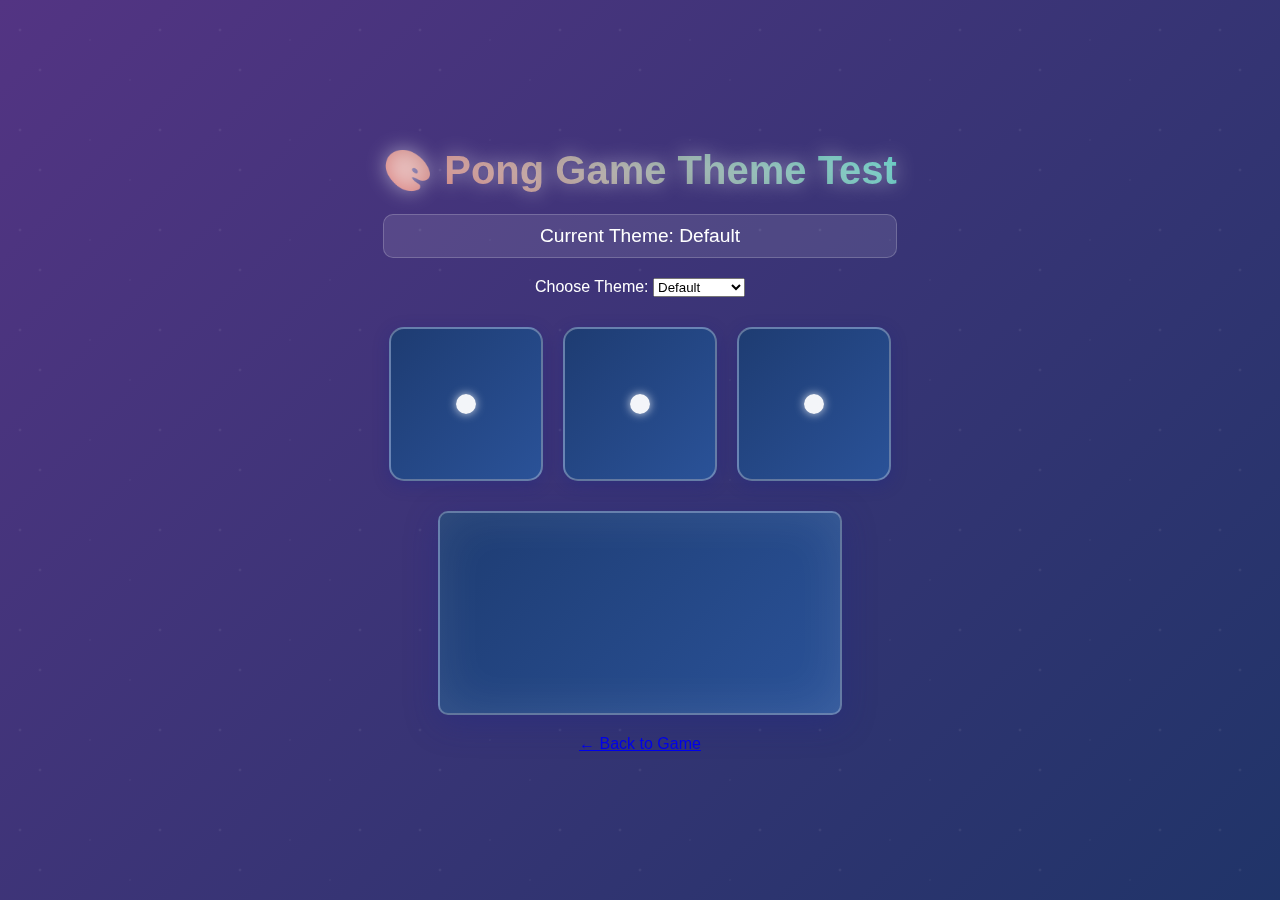
<file: theme-test.html>
<!DOCTYPE html>
<html lang="en">
<head>
    <meta charset="UTF-8">
    <meta name="viewport" content="width=device-width, initial-scale=1.0">
    <title>Theme Test - Pong Game</title>
    <link rel="stylesheet" href="style.css">
    <link rel="stylesheet" href="themes.css">
    <style>
        .test-container {
            max-width: 800px;
            margin: 50px auto;
            padding: 20px;
            text-align: center;
        }
        .theme-preview {
            display: flex;
            gap: 20px;
            justify-content: center;
            flex-wrap: wrap;
            margin: 30px 0;
        }
        .preview-card {
            width: 150px;
            height: 150px;
            border-radius: 15px;
            border: 2px solid var(--canvas-border-color);
            background: linear-gradient(135deg, var(--canvas-bg-gradient-1), var(--canvas-bg-gradient-2));
            display: flex;
            align-items: center;
            justify-content: center;
            cursor: pointer;
            transition: transform 0.3s ease;
            box-shadow: 0 4px 15px var(--control-glow);
        }
        .preview-card:hover {
            transform: scale(1.05);
        }
        .preview-ball {
            width: 20px;
            height: 20px;
            border-radius: 50%;
            background: var(--ball-color);
            box-shadow: 0 0 10px var(--ball-glow);
        }
        .current-theme {
            font-size: 1.2em;
            margin: 20px 0;
            padding: 10px;
            background: var(--control-bg);
            border-radius: 10px;
            border: 1px solid var(--control-border);
        }
    </style>
</head>
<body>
    <div class="test-container">
        <h1>🎨 Pong Game Theme Test</h1>
        
        <div class="current-theme">
            Current Theme: <span id="currentThemeDisplay">Default</span>
        </div>
        
        <label for="themeSelector">Choose Theme:</label>
        <select id="themeSelector">
            <option value="default">Default</option>
            <option value="neon-retro">Neon Retro</option>
            <option value="dark-mode">Dark Mode</option>
            <option value="ocean-blue">Ocean Blue</option>
        </select>
        
        <div class="theme-preview">
            <div class="preview-card">
                <div class="preview-ball"></div>
            </div>
            <div class="preview-card">
                <div class="preview-ball"></div>
            </div>
            <div class="preview-card">
                <div class="preview-ball"></div>
            </div>
        </div>
        
        <canvas id="gameCanvas" width="400" height="200" style="border: 2px solid var(--canvas-border-color); border-radius: 10px; background: linear-gradient(135deg, var(--canvas-bg-gradient-1), var(--canvas-bg-gradient-2));"></canvas>
        
        <div style="margin-top: 20px;">
            <a href="index.html">← Back to Game</a>
        </div>
    </div>

    <script type="module">
        import themeManager from './theme.js';
        
        const currentThemeDisplay = document.getElementById('currentThemeDisplay');
        
        // Listen for theme changes
        document.addEventListener('themeChanged', (event) => {
            currentThemeDisplay.textContent = event.detail.themeName;
            console.log('Theme changed to:', event.detail.theme);
        });
        
        // Update display with initial theme
        setTimeout(() => {
            const current = themeManager.getCurrentTheme();
            currentThemeDisplay.textContent = current.name;
        }, 100);
    </script>
</body>
</html>
</file>
<file: style.css>
body {
    display: flex;
    flex-direction: column;
    justify-content: center;
    align-items: center;
    min-height: 100vh;
    margin: 0;
    background: linear-gradient(-45deg, #1a1a2e, #16213e, #0f3460, #533483);
    background-size: 400% 400%;
    animation: gradientShift 15s ease infinite;
    color: white;
    font-family: 'Segoe UI', Tahoma, Geneva, Verdana, sans-serif;
    position: relative; /* Needed for absolute positioning of welcome/game over screens */
    overflow-x: hidden; /* Prevent horizontal scroll on smaller screens */
}

/* Floating particles background effect */
body::before {
    content: '';
    position: fixed;
    top: 0;
    left: 0;
    width: 100%;
    height: 100%;
    background-image: 
        radial-gradient(2px 2px at 20px 30px, rgba(255,255,255,0.1), transparent),
        radial-gradient(2px 2px at 40px 70px, rgba(255,255,255,0.1), transparent),
        radial-gradient(1px 1px at 90px 40px, rgba(255,255,255,0.1), transparent),
        radial-gradient(1px 1px at 130px 80px, rgba(255,255,255,0.1), transparent),
        radial-gradient(2px 2px at 160px 30px, rgba(255,255,255,0.1), transparent);
    background-repeat: repeat;
    background-size: 200px 100px;
    animation: sparkle 20s linear infinite;
    pointer-events: none;
    z-index: -1;
}

@keyframes sparkle {
    from { transform: translateY(0); }
    to { transform: translateY(-100px); }
}

@keyframes gradientShift {
    0% {
        background-position: 0% 50%;
    }
    50% {
        background-position: 100% 50%;
    }
    100% {
        background-position: 0% 50%;
    }
}

@keyframes pulseGlow {
    0%, 100% {
        box-shadow: 
            0 8px 32px 0 rgba(31, 38, 135, 0.37),
            inset 0 0 50px rgba(255, 255, 255, 0.1);
    }
    50% {
        box-shadow: 
            0 12px 40px 0 rgba(31, 38, 135, 0.5),
            inset 0 0 60px rgba(255, 255, 255, 0.15);
    }
}

canvas {
    background: linear-gradient(135deg, #1e3c72 0%, #2a5298 50%, #1e3c72 100%);
    border: 2px solid rgba(255, 255, 255, 0.3);
    border-radius: 15px;
    box-shadow: 
        0 8px 32px 0 rgba(31, 38, 135, 0.37),
        inset 0 0 50px rgba(255, 255, 255, 0.1);
    backdrop-filter: blur(10px);
    -webkit-backdrop-filter: blur(10px);
    animation: pulseGlow 4s ease-in-out infinite;
    transition: transform 0.3s ease, box-shadow 0.3s ease;
    /* --- Responsive CSS for Canvas --- */
    display: block; /* Remove extra space below inline elements */
    max-width: 95%; /* Make it take up almost full width on small screens */
    height: auto;   /* Maintain aspect ratio based on width */
    margin: 20px auto; /* Center the canvas horizontally and add some top margin */
    
    /* --- Fix Touch Scrolling (added previously) --- */
    touch-action: none; 
}

h1 {
    margin-top: 0; /* Adjust as needed */
    margin-bottom: 20px;
    font-size: 2.5em; /* Default font size for desktop */
    text-shadow: 0 0 20px rgba(255, 255, 255, 0.5);
    background: linear-gradient(45deg, #ff6b6b, #4ecdc4, #45b7d1, #96ceb4);
    background-size: 400% 400%;
    animation: gradientShift 8s ease infinite;
    -webkit-background-clip: text;
    -webkit-text-fill-color: transparent;
    background-clip: text;
}

.game-controls {
    margin-bottom: 20px;
    display: flex;
    gap: 15px; /* Spacing between elements */
    align-items: center;
    /* --- Responsive CSS for Game Controls --- */
    max-width: 95%; /* Limit width on small screens */
    width: 100%; /* Take full width within max-width */
    box-sizing: border-box; /* Include padding/border in element's total width */
    justify-content: center; /* Center controls */
    flex-wrap: wrap; /* Allow items to wrap to next line on small screens */
    padding: 15px 20px; /* Add some padding on sides */
    background: rgba(255, 255, 255, 0.1);
    backdrop-filter: blur(10px);
    -webkit-backdrop-filter: blur(10px);
    border-radius: 20px;
    border: 1px solid rgba(255, 255, 255, 0.2);
    box-shadow: 0 8px 32px 0 rgba(31, 38, 135, 0.37);
}

.game-controls button,
.game-controls select,
.welcome-screen button, 
.welcome-screen input,
.game-over-screen button { 
    padding: 12px 20px;
    font-size: 1em;
    cursor: pointer;
    background: rgba(255, 255, 255, 0.15);
    color: white;
    border: 1px solid rgba(255, 255, 255, 0.3);
    border-radius: 12px;
    transition: all 0.3s ease;
    backdrop-filter: blur(10px);
    -webkit-backdrop-filter: blur(10px);
    box-shadow: 0 4px 15px 0 rgba(31, 38, 135, 0.3);
    font-weight: 500;
}

.game-controls button:hover,
.game-controls select:hover,
.welcome-screen button:hover,
.game-over-screen button:hover { 
    background: rgba(255, 255, 255, 0.25);
    transform: translateY(-2px);
    box-shadow: 0 6px 20px 0 rgba(31, 38, 135, 0.4);
    border-color: rgba(255, 255, 255, 0.5);
}

.game-controls select {
    background: rgba(30, 30, 30, 0.8); 
    backdrop-filter: blur(15px);
    -webkit-backdrop-filter: blur(15px);
}

.game-controls select option {
    background: rgba(30, 30, 30, 0.95);
    color: white;
}

.game-controls label {
    font-size: 1em;
}

.score {
    font-size: 1.2em;
    font-weight: bold;
    margin-left: 20px;
    display: flex; 
    gap: 15px; /* Space between player score and AI score */
    align-items: center;
    padding: 10px 15px; 
    /* --- Responsive CSS for Score Display --- */
    flex-wrap: wrap; /* Allow scores to wrap if space is tight */
    justify-content: center; /* Center scores */
    margin-left: 0; /* Remove fixed left margin for better centering */
    background: rgba(255, 255, 255, 0.1);
    backdrop-filter: blur(15px);
    -webkit-backdrop-filter: blur(15px);
    border-radius: 15px;
    border: 1px solid rgba(255, 255, 255, 0.2);
    box-shadow: 0 4px 15px 0 rgba(31, 38, 135, 0.3);
    text-shadow: 0 2px 4px rgba(0, 0, 0, 0.3);
}

/* Styles for the Welcome Screen */
.welcome-screen {
    position: absolute;
    top: 0;
    left: 0;
    width: 100%;
    height: 100%;
    background: rgba(0, 0, 0, 0.3);
    backdrop-filter: blur(20px);
    -webkit-backdrop-filter: blur(20px);
    display: flex; /* Displayed by default on load */
    flex-direction: column;
    justify-content: center;
    align-items: center;
    z-index: 100; 
    text-align: center;
    /* --- Responsive CSS for Welcome/Game Over Screens --- */
    padding: 20px;
    box-sizing: border-box; /* Include padding in element's total width */
}

.welcome-screen h2 {
    font-size: 2.5em;
    margin-bottom: 30px;
    background: linear-gradient(45deg, #ff6b6b, #4ecdc4, #45b7d1);
    background-size: 200% 200%;
    animation: gradientShift 6s ease infinite;
    -webkit-background-clip: text;
    -webkit-text-fill-color: transparent;
    background-clip: text;
    text-shadow: 0 0 30px rgba(255, 255, 255, 0.5);
}

.welcome-screen input {
    margin-bottom: 20px;
    background: rgba(255, 255, 255, 0.1);
    color: white;
    border: 1px solid rgba(255, 255, 255, 0.3);
    text-align: center;
    max-width: 250px;
    width: 100%; /* Take full width within max-width */
    padding: 15px; /* Add some padding */
    box-sizing: border-box; /* Include padding in width */
    backdrop-filter: blur(10px);
    -webkit-backdrop-filter: blur(10px);
    border-radius: 12px;
    font-size: 1em;
    transition: all 0.3s ease;
}

.welcome-screen input:focus {
    outline: none;
    border-color: rgba(255, 255, 255, 0.6);
    background: rgba(255, 255, 255, 0.15);
    box-shadow: 0 0 20px rgba(255, 255, 255, 0.2);
}

.welcome-screen input::placeholder {
    color: rgba(255, 255, 255, 0.7);
}

/* Styles for the Game Over Screen */
.game-over-screen {
    position: absolute;
    top: 0;
    left: 0;
    width: 100%;
    height: 100%;
    background: rgba(0, 0, 0, 0.3);
    backdrop-filter: blur(20px);
    -webkit-backdrop-filter: blur(20px);
    display: none; /* Hidden by default, shown by JS */
    flex-direction: column;
    justify-content: center;
    align-items: center;
    z-index: 100;
    text-align: center;
    /* --- Responsive CSS for Welcome/Game Over Screens --- */
    padding: 20px;
    box-sizing: border-box;
}

.game-over-screen h2 {
    font-size: 2.5em;
    margin-bottom: 30px;
    background: linear-gradient(45deg, #ffd700, #ffed4e, #ff6b6b);
    background-size: 200% 200%;
    animation: gradientShift 4s ease infinite;
    -webkit-background-clip: text;
    -webkit-text-fill-color: transparent;
    background-clip: text;
    text-shadow: 0 0 30px rgba(255, 215, 0, 0.8);
    filter: drop-shadow(0 0 10px rgba(255, 215, 0, 0.5));
}

.pause-menu {
    position: fixed;
    top: 0;
    left: 0;
    width: 100vw;
    height: 100vh;
    background: rgba(20, 20, 40, 0.85);
    display: flex;
    flex-direction: column;
    justify-content: center;
    align-items: center;
    z-index: 1000;
    backdrop-filter: blur(8px);
}
.pause-menu h2 {
    color: #fff;
    font-size: 2.2em;
    margin-bottom: 30px;
}
.pause-menu button {
    padding: 14px 28px;
    font-size: 1.1em;
    margin: 12px 0;
    background: rgba(255,255,255,0.15);
    color: #fff;
    border: 1px solid rgba(255,255,255,0.3);
    border-radius: 12px;
    cursor: pointer;
    transition: all 0.3s;
    font-weight: 500;
    box-shadow: 0 4px 15px 0 rgba(31,38,135,0.3);
}
.pause-menu button:hover {
    background: rgba(255,255,255,0.25);
    transform: translateY(-2px);
    box-shadow: 0 6px 20px 0 rgba(31,38,135,0.4);
    border-color: rgba(255,255,255,0.5);
}

/* Add enhanced styling for better game element visibility */
canvas:hover {
    transform: scale(1.02);
    transition: transform 0.3s ease;
}

/* Enhanced button styling with hover effects */
.game-controls button:active,
.welcome-screen button:active,
.game-over-screen button:active {
    transform: translateY(0);
    box-shadow: 0 2px 10px 0 rgba(31, 38, 135, 0.3);
}

/* Score highlighting */
.score span {
    padding: 5px 10px;
    border-radius: 8px;
    background: rgba(255, 255, 255, 0.05);
    transition: all 0.3s ease;
}

.score span:hover {
    background: rgba(255, 255, 255, 0.1);
    transform: scale(1.05);
}

.audio-controls {
    display: flex;
    justify-content: center;
    align-items: center;
    gap: 40px;
    margin-bottom: 20px;
}
.audio-controls label {
    color: #fff;
    font-size: 1.1em;
    display: flex;
    align-items: center;
    gap: 10px;
}
.audio-controls input[type="range"] {
    width: 120px;
    accent-color: #4fc3f7;
    margin: 0 8px;
}
.audio-controls button {
    padding: 6px 16px;
    font-size: 1em;
    background: rgba(255,255,255,0.12);
    color: #fff;
    border: 1px solid rgba(255,255,255,0.25);
    border-radius: 8px;
    cursor: pointer;
    transition: all 0.2s;
    margin-left: 8px;
}
.audio-controls button:hover {
    background: rgba(255,255,255,0.22);
    border-color: rgba(255,255,255,0.4);
}

/* --- Media Queries for Smaller Screens (Key for Responsiveness) --- */
@media (max-width: 768px) {
    h1 {
        font-size: 2em;
    }
    .game-controls {
        flex-direction: column; /* Stack controls vertically */
        gap: 10px;
        padding: 10px 15px;
    }
    .game-controls label, .game-controls select, .game-controls button {
        width: 80%; /* Make them take up more width */
        max-width: 250px; /* Limit their max width */
    }
    .score {
        flex-direction: column; /* Stack scores vertically */
        gap: 5px;
        margin-left: 0; /* Ensure no extra margin */
        padding: 8px 12px;
    }
    canvas {
        border-radius: 10px;
        margin: 15px auto;
    }
    /* Reduce animation intensity on mobile for better performance */
    body::before {
        animation-duration: 30s;
    }
}

@media (max-width: 480px) {
    h1 {
        font-size: 1.8em;
    }
    .welcome-screen h2, .game-over-screen h2 {
        font-size: 1.8em;
    }
    .game-controls button, .game-controls select, .welcome-screen button, .game-over-screen button {
        font-size: 0.9em;
        padding: 10px 15px;
    }
    .score {
        font-size: 1.1em;
    }
    canvas {
        border-radius: 8px;
        max-width: 98%;
    }
    /* Further reduce particle effects on very small screens */
    body::before {
        opacity: 0.5;
        animation-duration: 40s;
    }
}

/* High-performance mode for reduced motion preference */
@media (prefers-reduced-motion: reduce) {
    * {
        animation-duration: 0.01ms !important;
        animation-iteration-count: 1 !important;
        transition-duration: 0.01ms !important;
    }
    body::before {
        animation: none;
    }
    canvas {
        animation: none;
    }
}
</file>
<file: themes.css>
/* ===========================================
   MULTI-THEME SUPPORT FOR PONG GAME
   Using CSS Custom Properties (Variables)
   =========================================== */

/* ===== ROOT: CSS VARIABLES FOR DEFAULT THEME ===== */
:root {
    /* Background gradients */
    --bg-gradient-1: #1a1a2e;
    --bg-gradient-2: #16213e;
    --bg-gradient-3: #0f3460;
    --bg-gradient-4: #533483;
    
    /* Canvas styling */
    --canvas-bg-gradient-1: #1e3c72;
    --canvas-bg-gradient-2: #2a5298;
    --canvas-bg-gradient-3: #1e3c72;
    --canvas-border-color: rgba(255, 255, 255, 0.3);
    --canvas-glow-color: rgba(31, 38, 135, 0.37);
    
    /* Game elements */
    --paddle-color: rgba(255, 255, 255, 0.9);
    --paddle-glow: rgba(255, 255, 255, 0.5);
    --ball-color: rgba(255, 255, 255, 0.95);
    --ball-glow: rgba(255, 255, 255, 0.8);
    --center-line-color: rgba(255, 255, 255, 0.3);
    
    /* UI Elements */
    --text-color: white;
    --title-gradient-1: #ff6b6b;
    --title-gradient-2: #4ecdc4;
    --title-gradient-3: #45b7d1;
    --title-gradient-4: #96ceb4;
    --title-glow: rgba(255, 255, 255, 0.5);
    
    /* Controls and buttons */
    --control-bg: rgba(255, 255, 255, 0.1);
    --control-border: rgba(255, 255, 255, 0.2);
    --control-glow: rgba(31, 38, 135, 0.37);
    --button-bg: rgba(255, 255, 255, 0.15);
    --button-border: rgba(255, 255, 255, 0.3);
    --button-hover-bg: rgba(255, 255, 255, 0.25);
    --button-hover-border: rgba(255, 255, 255, 0.5);
    --dropdown-bg: #1e1e2f;
    --dropdown-color: white;
    
    /* Screen overlays */
    --overlay-bg: rgba(0, 0, 0, 0.3);
    --welcome-title-gradient-1: #ff6b6b;
    --welcome-title-gradient-2: #4ecdc4;
    --welcome-title-gradient-3: #45b7d1;
    --gameover-title-gradient-1: #ffd700;
    --gameover-title-gradient-2: #ffed4e;
    --gameover-title-gradient-3: #ff6b6b;
    --gameover-glow: rgba(255, 215, 0, 0.8);
    
    /* Particle effects */
    --particle-color: rgba(255, 255, 255, 0.1);
}

/* ===== NEON RETRO THEME ===== */
.theme-neon-retro {
    /* Background gradients - Dark with neon accents */
    --bg-gradient-1: #0a0a0a;
    --bg-gradient-2: #1a0033;
    --bg-gradient-3: #330066;
    --bg-gradient-4: #ff0099;
    
    /* Canvas styling - Electric purple/pink */
    --canvas-bg-gradient-1: #2d1b69;
    --canvas-bg-gradient-2: #ff0099;
    --canvas-bg-gradient-3: #2d1b69;
    --canvas-border-color: rgba(255, 0, 153, 0.6);
    --canvas-glow-color: rgba(255, 0, 153, 0.4);
    
    /* Game elements - Bright neon colors */
    --paddle-color: rgba(0, 255, 255, 0.95);
    --paddle-glow: rgba(0, 255, 255, 0.8);
    --ball-color: rgba(255, 255, 0, 0.95);
    --ball-glow: rgba(255, 255, 0, 0.9);
    --center-line-color: rgba(255, 0, 153, 0.5);
    
    /* UI Elements */
    --text-color: #00ffff;
    --title-gradient-1: #ff0099;
    --title-gradient-2: #00ffff;
    --title-gradient-3: #ffff00;
    --title-gradient-4: #ff0099;
    --title-glow: rgba(0, 255, 255, 0.8);
    
    /* Controls and buttons */
    --control-bg: rgba(255, 0, 153, 0.15);
    --control-border: rgba(255, 0, 153, 0.4);
    --control-glow: rgba(255, 0, 153, 0.3);
    --button-bg: rgba(0, 255, 255, 0.2);
    --button-border: rgba(0, 255, 255, 0.5);
    --button-hover-bg: rgba(0, 255, 255, 0.35);
    --button-hover-border: rgba(0, 255, 255, 0.8);
    --dropdown-bg: #000;
    --dropdown-color: #FF6B6B;
    
    /* Screen overlays */
    --overlay-bg: rgba(0, 0, 0, 0.7);
    --welcome-title-gradient-1: #ff0099;
    --welcome-title-gradient-2: #00ffff;
    --welcome-title-gradient-3: #ffff00;
    --gameover-title-gradient-1: #ffff00;
    --gameover-title-gradient-2: #ff0099;
    --gameover-title-gradient-3: #00ffff;
    --gameover-glow: rgba(255, 255, 0, 0.9);
    
    /* Particle effects */
    --particle-color: rgba(255, 0, 153, 0.2);
}

/* ===== DARK MODE THEME ===== */
.theme-dark-mode {
    /* Background gradients - Pure dark tones */
    --bg-gradient-1: #000000;
    --bg-gradient-2: #1a1a1a;
    --bg-gradient-3: #2d2d2d;
    --bg-gradient-4: #404040;
    
    /* Canvas styling - Dark gray tones */
    --canvas-bg-gradient-1: #1a1a1a;
    --canvas-bg-gradient-2: #333333;
    --canvas-bg-gradient-3: #1a1a1a;
    --canvas-border-color: rgba(128, 128, 128, 0.5);
    --canvas-glow-color: rgba(128, 128, 128, 0.2);
    
    /* Game elements - Minimalist white/gray */
    --paddle-color: rgba(200, 200, 200, 0.9);
    --paddle-glow: rgba(200, 200, 200, 0.3);
    --ball-color: rgba(255, 255, 255, 0.9);
    --ball-glow: rgba(255, 255, 255, 0.4);
    --center-line-color: rgba(128, 128, 128, 0.4);
    
    /* UI Elements */
    --text-color: #e0e0e0;
    --title-gradient-1: #808080;
    --title-gradient-2: #a0a0a0;
    --title-gradient-3: #c0c0c0;
    --title-gradient-4: #ffffff;
    --title-glow: rgba(255, 255, 255, 0.3);
    
    /* Controls and buttons */
    --control-bg: rgba(128, 128, 128, 0.1);
    --control-border: rgba(128, 128, 128, 0.3);
    --control-glow: rgba(128, 128, 128, 0.2);
    --button-bg: rgba(128, 128, 128, 0.2);
    --button-border: rgba(128, 128, 128, 0.4);
    --button-hover-bg: rgba(128, 128, 128, 0.3);
    --button-hover-border: rgba(255, 255, 255, 0.6);
    --dropdown-bg: #1e1e2f;
    --dropdown-color: white;
    
    /* Screen overlays */
    --overlay-bg: rgba(0, 0, 0, 0.8);
    --welcome-title-gradient-1: #808080;
    --welcome-title-gradient-2: #a0a0a0;
    --welcome-title-gradient-3: #ffffff;
    --gameover-title-gradient-1: #c0c0c0;
    --gameover-title-gradient-2: #ffffff;
    --gameover-title-gradient-3: #e0e0e0;
    --gameover-glow: rgba(255, 255, 255, 0.5);
    
    /* Particle effects */
    --particle-color: rgba(128, 128, 128, 0.08);
}

/* ===== OCEAN BLUE THEME ===== */
.theme-ocean-blue {
    /* Background gradients - Ocean depths */
    --bg-gradient-1: #001122;
    --bg-gradient-2: #003366;
    --bg-gradient-3: #004488;
    --bg-gradient-4: #0066aa;
    
    /* Canvas styling - Deep ocean blues */
    --canvas-bg-gradient-1: #003d5c;
    --canvas-bg-gradient-2: #0077be;
    --canvas-bg-gradient-3: #003d5c;
    --canvas-border-color: rgba(0, 191, 255, 0.4);
    --canvas-glow-color: rgba(0, 191, 255, 0.3);
    
    /* Game elements - Aquatic colors */
    --paddle-color: rgba(0, 255, 255, 0.9);
    --paddle-glow: rgba(0, 255, 255, 0.6);
    --ball-color: rgba(255, 255, 255, 0.95);
    --ball-glow: rgba(135, 206, 235, 0.8);
    --center-line-color: rgba(0, 191, 255, 0.4);
    
    /* UI Elements */
    --text-color: #87ceeb;
    --title-gradient-1: #00bfff;
    --title-gradient-2: #1e90ff;
    --title-gradient-3: #00ffff;
    --title-gradient-4: #87ceeb;
    --title-glow: rgba(135, 206, 235, 0.6);
    
    /* Controls and buttons */
    --control-bg: rgba(0, 191, 255, 0.1);
    --control-border: rgba(0, 191, 255, 0.3);
    --control-glow: rgba(0, 191, 255, 0.25);
    --button-bg: rgba(0, 191, 255, 0.15);
    --button-border: rgba(0, 191, 255, 0.4);
    --button-hover-bg: rgba(0, 191, 255, 0.25);
    --button-hover-border: rgba(0, 255, 255, 0.6);
    --dropdown-bg: #0a3d62;
    --dropdown-color: #80cae5;
    
    /* Screen overlays */
    --overlay-bg: rgba(0, 17, 34, 0.6);
    --welcome-title-gradient-1: #00bfff;
    --welcome-title-gradient-2: #00ffff;
    --welcome-title-gradient-3: #87ceeb;
    --gameover-title-gradient-1: #00ffff;
    --gameover-title-gradient-2: #87ceeb;
    --gameover-title-gradient-3: #1e90ff;
    --gameover-glow: rgba(0, 255, 255, 0.7);
    
    /* Particle effects */
    --particle-color: rgba(0, 191, 255, 0.15);
}

/* ===== THEME-SPECIFIC ANIMATIONS ===== */

/* Neon Retro - More intense pulsing */
.theme-neon-retro canvas {
    animation: neonPulse 2s ease-in-out infinite;
}

@keyframes neonPulse {
    0%, 100% {
        box-shadow: 
            0 8px 32px 0 var(--canvas-glow-color),
            inset 0 0 50px rgba(255, 0, 153, 0.2);
    }
    50% {
        box-shadow: 
            0 12px 40px 0 var(--canvas-glow-color),
            inset 0 0 60px rgba(255, 0, 153, 0.4);
    }
}

/* Dark Mode - Subtle glow */
.theme-dark-mode canvas {
    animation: subtleGlow 6s ease-in-out infinite;
}

@keyframes subtleGlow {
    0%, 100% {
        box-shadow: 
            0 4px 16px 0 var(--canvas-glow-color),
            inset 0 0 20px rgba(128, 128, 128, 0.1);
    }
    50% {
        box-shadow: 
            0 6px 20px 0 var(--canvas-glow-color),
            inset 0 0 25px rgba(128, 128, 128, 0.15);
    }
}

/* Ocean Blue - Wave-like animation */
.theme-ocean-blue canvas {
    animation: oceanWave 5s ease-in-out infinite;
}

@keyframes oceanWave {
    0%, 100% {
        box-shadow: 
            0 8px 32px 0 var(--canvas-glow-color),
            inset 0 0 40px rgba(0, 191, 255, 0.15);
    }
    50% {
        box-shadow: 
            0 12px 40px 0 var(--canvas-glow-color),
            inset 0 0 50px rgba(0, 191, 255, 0.25);
    }
}

/* ===== RESPONSIVE THEME ADJUSTMENTS ===== */
@media (max-width: 768px) {
    /* Reduce animation intensity on mobile for all themes */
    .theme-neon-retro canvas,
    .theme-dark-mode canvas,
    .theme-ocean-blue canvas {
        animation-duration: 8s;
    }
    
    /* Adjust particle effects for mobile performance */
    .theme-neon-retro body::before {
        opacity: 0.6;
    }
    
    .theme-dark-mode body::before {
        opacity: 0.3;
    }
    
    .theme-ocean-blue body::before {
        opacity: 0.5;
    }
}

@media (prefers-reduced-motion: reduce) {
    /* Disable theme-specific animations for accessibility */
    .theme-neon-retro canvas,
    .theme-dark-mode canvas,
    .theme-ocean-blue canvas {
        animation: none !important;
    }
}
</file>
